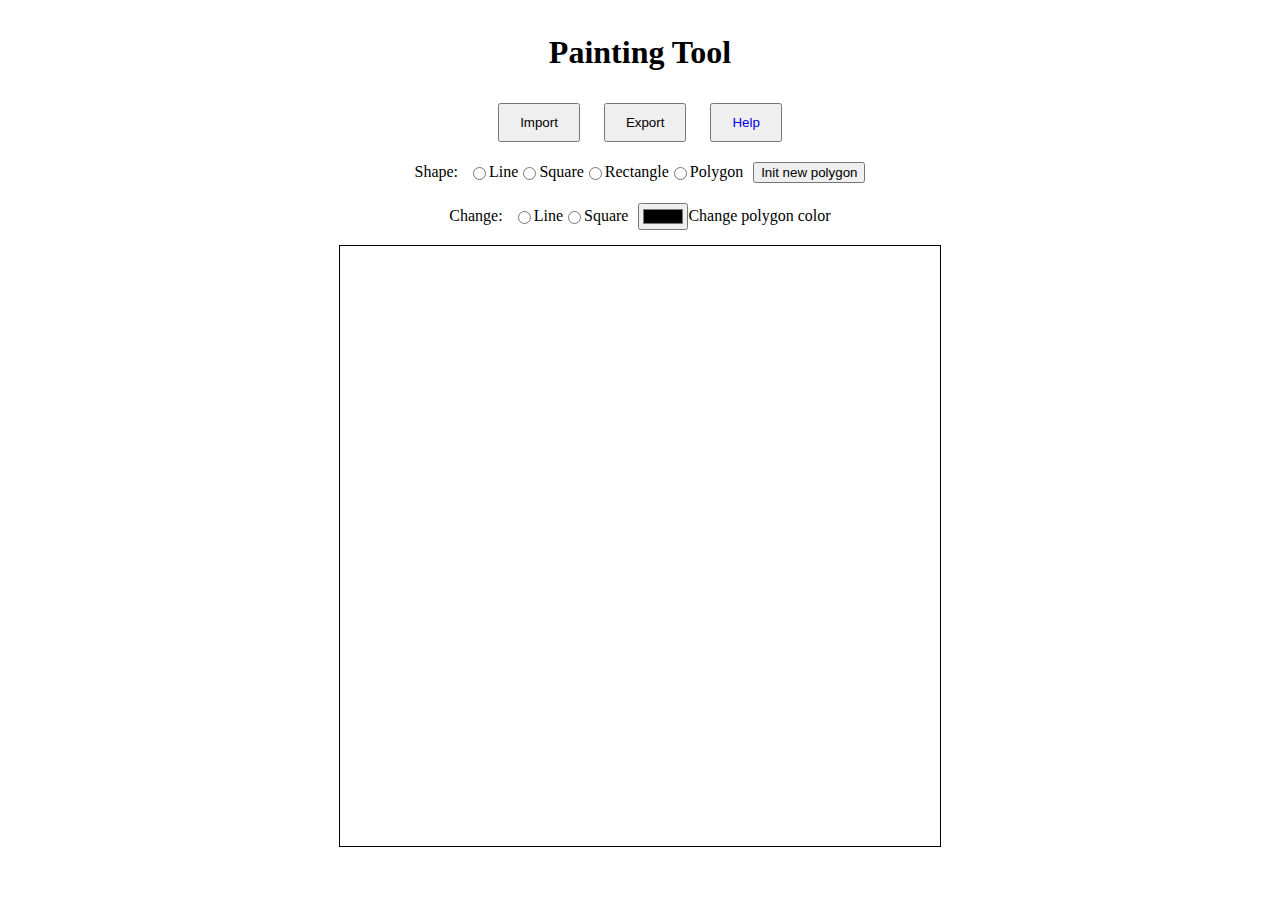
<file: src/index.html>
<!DOCTYPE html>
<html>
  <head>
    <title>Tugas1_Grafkom_K01_10</title>
    <link rel="stylesheet" type="text/css" href="css/index.css" />
  </head>
  <body onload="InitWebGL()">
    <h1 class="header">Painting Tool</h1>

    <div class="outfiles">
      <button id="button" onclick="openfile()">Import</button>
      <button id="button" onclick="save()">Export</button>
      <button id="button">
        <a class="link" href="./help.html" target="_blank">Help</a>
      </button>
    </div>

    <div class="radio">
      <div class="shapes">
        <p class="shape-menu">Shape:</p>
        <input type="radio" name="shape" value="line" />Line
        <input type="radio" name="shape" value="square" />Square
        <input type="radio" name="shape" value="rectangle" />Rectangle
        <input type="radio" name="shape" value="polygon" />Polygon
        <button style="margin-left: 10px" id="init-polygon">
          Init new polygon
        </button>
      </div>

      <div class="actions">
        <p class="change-menu">Change:</p>
        <input type="radio" name="shape" value="change-line" />Line
        <input type="radio" name="shape" value="change-square" />Square
        <input
          type="color"
          name=""
          id="polygon-color"
          value="#000000"
          style="margin-left: 10px"
        />Change polygon color
      </div>
    </div>

    <div class="canvas-board">
      <canvas id="glCanvas" width="600" height="600"></canvas>
    </div>

    <script src="./js/init.js"></script>

    <script src="./js/square.js"></script>
    <script src="./js/rectangle.js"></script>
    <script src="./js/polygon.js"></script>
    <script src="./js/line.js"></script>
    <script src="./js/import.js"></script>
    <script src="./js/export.js"></script>
  </body>
</html>
</file>
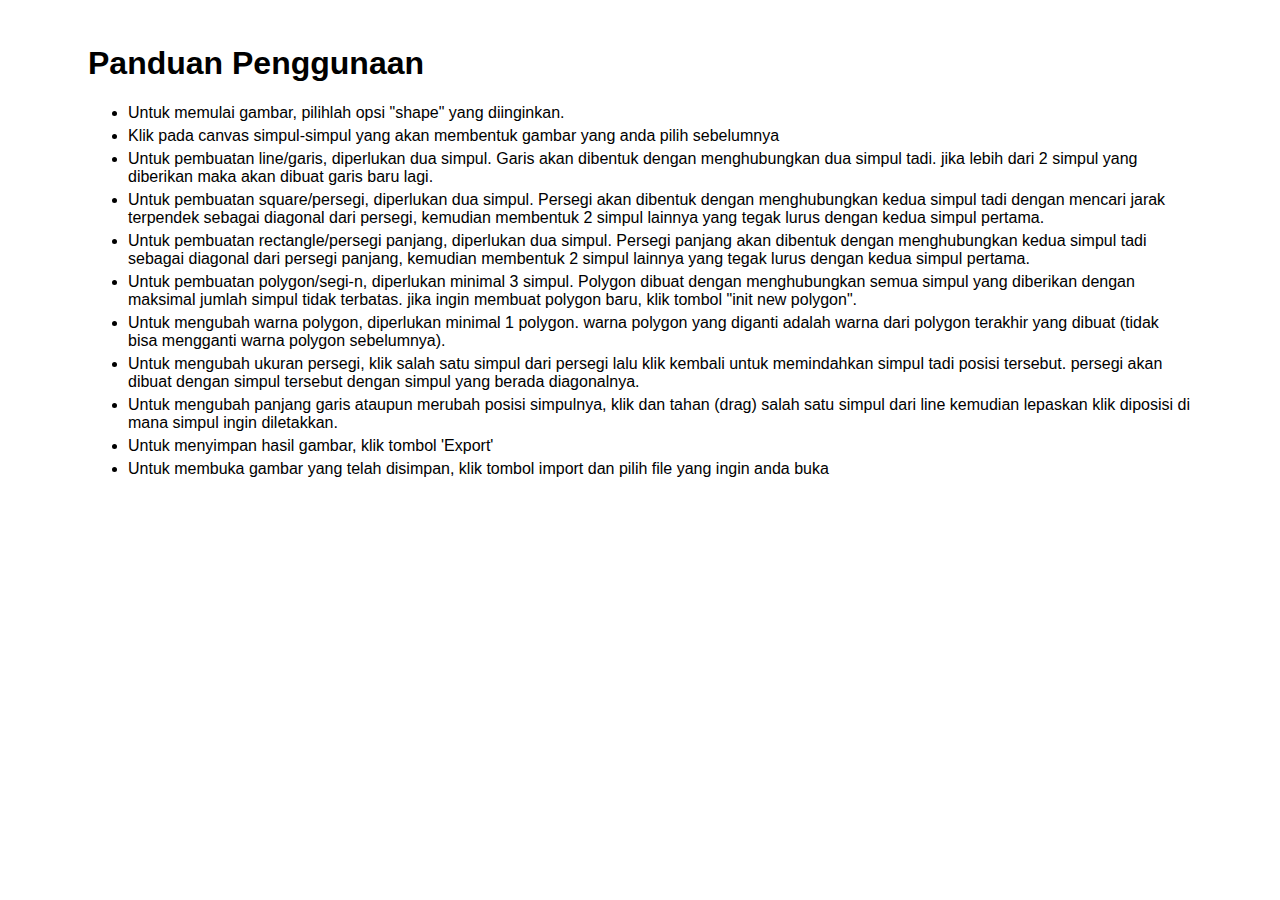
<file: src/help.html>
<!DOCTYPE html>
<html lang="en">
  <head>
    <meta charset="UTF-8" />
    <meta http-equiv="X-UA-Compatible" content="IE=edge" />
    <meta name="viewport" content="width=device-width, initial-scale=1.0" />
    <title>Document</title>
    <style>
      body {
        padding: 1rem 5rem;
        box-sizing: border-box;
      }
      li {
        margin-bottom: 5px;
      }
    </style>
  </head>
  <body>
    <h1 style="font-family: Verdana, Geneva, Tahoma, sans-serif">
      Panduan Penggunaan
    </h1>
    <ul style="font-family: Verdana, Geneva, Tahoma, sans-serif">
      <li>Untuk memulai gambar, pilihlah opsi "shape" yang diinginkan.</li>
      <li>
        Klik pada canvas simpul-simpul yang akan membentuk gambar yang anda
        pilih sebelumnya
      </li>
      <li>
        Untuk pembuatan line/garis, diperlukan dua simpul. Garis akan dibentuk
        dengan menghubungkan dua simpul tadi. jika lebih dari 2 simpul yang
        diberikan maka akan dibuat garis baru lagi.
      </li>
      <li>
        Untuk pembuatan square/persegi, diperlukan dua simpul. Persegi akan
        dibentuk dengan menghubungkan kedua simpul tadi dengan mencari jarak
        terpendek sebagai diagonal dari persegi, kemudian membentuk 2 simpul
        lainnya yang tegak lurus dengan kedua simpul pertama.
      </li>
      <li>
        Untuk pembuatan rectangle/persegi panjang, diperlukan dua simpul.
        Persegi panjang akan dibentuk dengan menghubungkan kedua simpul tadi
        sebagai diagonal dari persegi panjang, kemudian membentuk 2 simpul
        lainnya yang tegak lurus dengan kedua simpul pertama.
      </li>
      <li>
        Untuk pembuatan polygon/segi-n, diperlukan minimal 3 simpul. Polygon
        dibuat dengan menghubungkan semua simpul yang diberikan dengan maksimal
        jumlah simpul tidak terbatas. jika ingin membuat polygon baru, klik
        tombol "init new polygon".
      </li>
      <li>
        Untuk mengubah warna polygon, diperlukan minimal 1 polygon. warna
        polygon yang diganti adalah warna dari polygon terakhir yang dibuat
        (tidak bisa mengganti warna polygon sebelumnya).
      </li>
      <li>
        Untuk mengubah ukuran persegi, klik salah satu simpul dari persegi lalu
        klik kembali untuk memindahkan simpul tadi posisi tersebut. persegi akan
        dibuat dengan simpul tersebut dengan simpul yang berada diagonalnya.
      </li>
      <li>
        Untuk mengubah panjang garis ataupun merubah posisi simpulnya, klik dan
        tahan (drag) salah satu simpul dari line kemudian lepaskan klik diposisi
        di mana simpul ingin diletakkan.
      </li>
      <li>
        Untuk menyimpan hasil gambar, klik tombol 'Export'
      </li>
      <li>
        Untuk membuka gambar yang telah disimpan, klik tombol import dan pilih file
        yang ingin anda buka
      </li>
    </ul>
  </body>
</html>
</file>
<file: src/css/index.css>
.header {
  text-align: center;
  padding-top: 5px;
}

body {
  display: flex;
  justify-content: center;
  flex-direction: column;
  align-items: center;
}

.outfiles {
  text-align: center;
}

#button {
  padding: 10px 20px;
  margin: 10px;
}

.shapes,
.actions {
  margin: 5px 10px 10px 10px;
  padding: 5px 15px;
  /* border: 1px solid black; */
  text-align: center;
  display: flex;
  justify-content: center;
  align-items: center;
}

.shape-menu {
  margin: 0 10px 0 0;
}

.change-menu {
  margin: 0 10px 0 0;
}

.canvas-board {
  height: 600px;
  width: 600px;
  border: 1px solid black;
  justify-content: center;
  display: flex;
  text-align: center;
  align-items: center;
}

.link {
  text-decoration: none;
}
</file>
